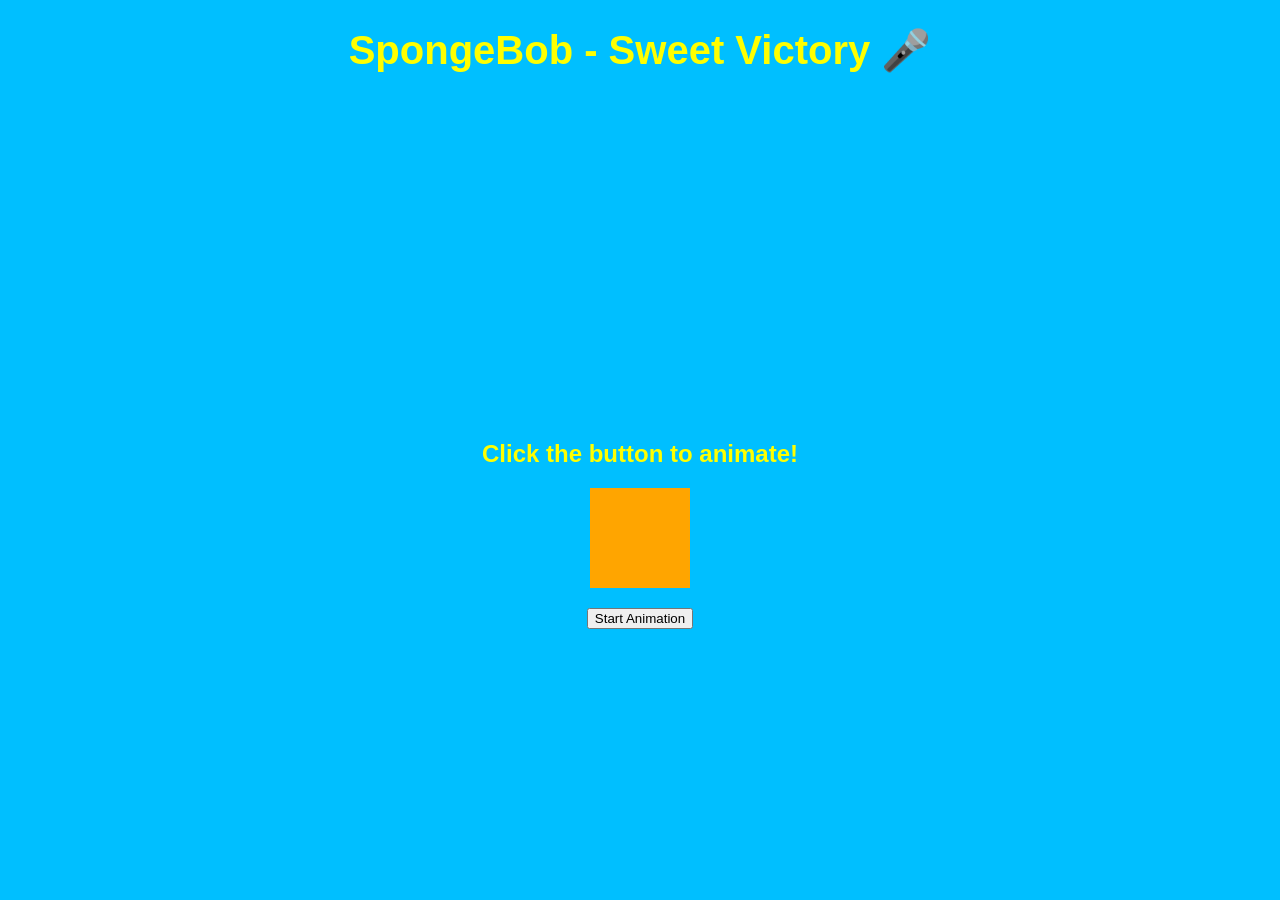
<file: index.html>
<!DOCTYPE html>
<html>
<head>
    <title>SpongeBob Music Page</title>

    <style>
        body {
            background-color: #00BFFF;
            color: yellow;
            text-align: center;
            font-family: Comic Sans MS, Arial, sans-serif;
        }

        h1 {
            font-size: 40px;
        }

        #box {
            width: 100px;
            height: 100px;
            background-color: orange;
            position: relative;
            margin: 20px auto;
        }
    </style>
</head>

<body>

    <h1>SpongeBob - Sweet Victory 🎤</h1>

    <!-- YouTube Video -->
    <iframe width="560" height="315"
        src="https://www.youtube.com/embed/k9iYm9PEAHg"
        frameborder="0" allowfullscreen>
    </iframe>

    <h2>Click the button to animate!</h2>

    <div id="box"></div>

    <button onclick="moveBox()">Start Animation</button>

    <script>
        function moveBox() {
            var box = document.getElementById("box");
            var position = 0;
            var interval = setInterval(frame, 5);

            function frame() {
                if (position == 300) {
                    clearInterval(interval);
                } else {
                    position++;
                    box.style.left = position + "px";
                }
            }
        }
    </script>

</body>
</html>
</file>
